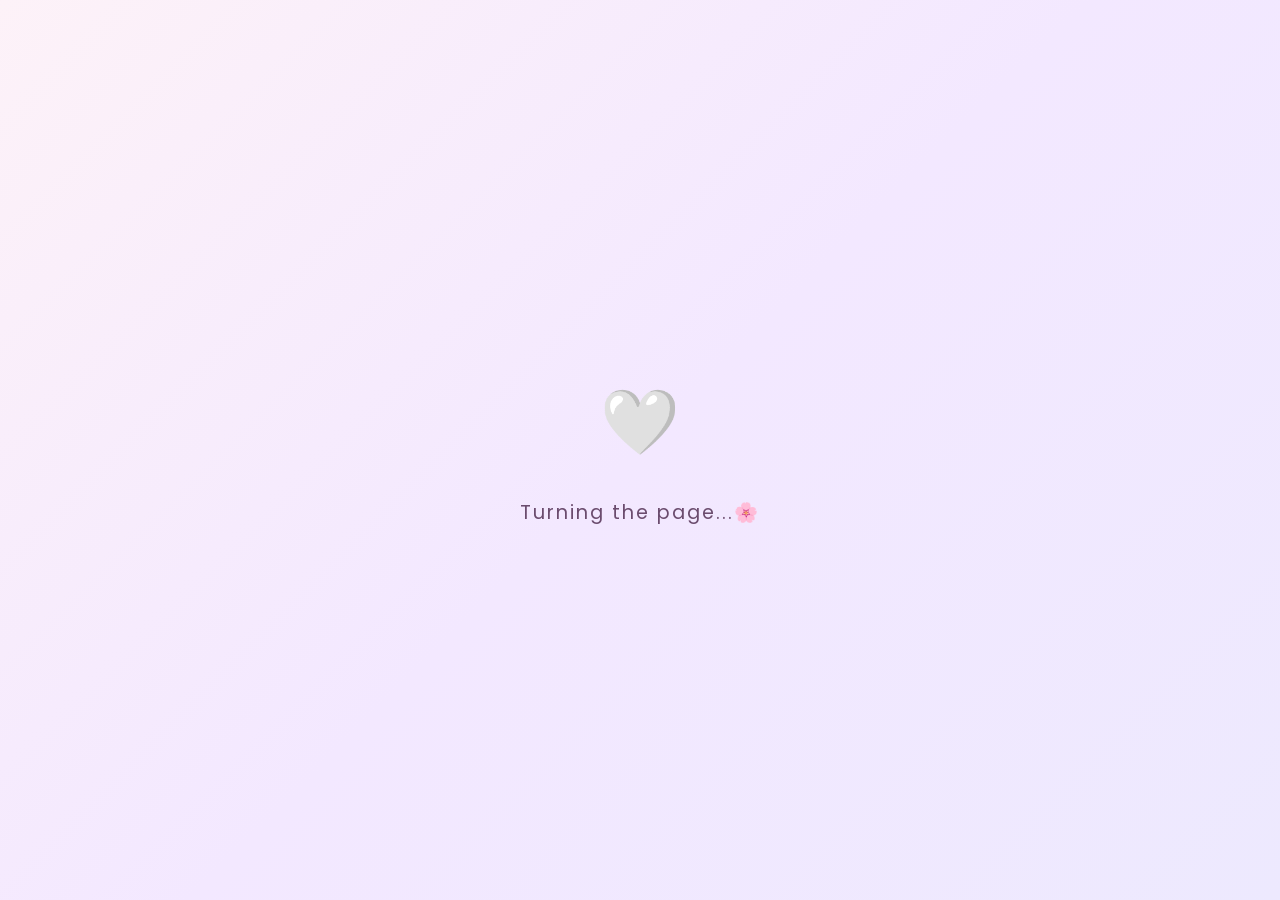
<file: chapter2.html>
<!DOCTYPE html>
<html lang="en">
<head>
  <meta charset="UTF-8">
  <meta name="viewport" content="width=device-width, initial-scale=1.0">
  <title>Chapter II - The Story Continues 🤍</title>
  <link rel="icon" type="image/svg+xml" href="favicon.svg">
  <link rel="stylesheet" href="style.css">
  <link rel="stylesheet" href="chapter2.css">
  <link href="https://fonts.googleapis.com/css2?family=Cormorant+Garamond:wght@500;600;700&family=Great+Vibes&family=Poppins:wght@300;400;500;600;700&family=Noto+Serif+Bengali:wght@400;600;700&family=Hind+Siliguri:wght@300;400;500;600;700&display=swap" rel="stylesheet">
</head>
<body>

  <!-- LOADING SCREEN -->
  <div id="loading-screen">
    <div class="loader-heart">🤍</div>
    <div class="loader-text">Turning the page...🌸</div>
  </div>

  <div id="main-content" style="display: none; opacity: 0; transition: opacity 1.5s ease;">
    
    <!-- SECTION 1: Chapter Transition -->
    <section class="section hero-section" id="ch2-section-1">
      <div class="hero-bg-layers">
        <div class="hero-gradient"></div>
        <div class="hero-grain"></div>
        <div class="hero-radial-glow"></div>
      </div>
      
      <div class="hero-content section-inner reveal">
        <div class="hero-glass-card cinematic-intro">
          <h1 class="hero-title" style="font-size: 3rem; letter-spacing: 4px;">CHAPTER II</h1>
          <p class="hero-desc" style="font-size: 1.5rem; letter-spacing: 2px;">The Story Continues...</p>
          <div class="cinematic-reveal mt-5">
            <p class="emotional-quote">"Chapter 1 ended here."</p>
            <p class="emotional-quote">"But our story didn't."</p>
          </div>
        </div>
      </div>
    </section>

    <!-- SECTION 2: The Next Chapter -->
    <section class="section" id="ch2-section-2">
      <div class="section-inner reveal">
        <h2 class="section-title" style="text-transform: uppercase;">Our story is still being written</h2>
        <p class="section-desc">"Some memories are already written.<br>Some are still waiting for us."</p>
        
        <div class="timeline future-timeline">
          <div class="timeline-item locked-memory">
            <span class="timeline-icon">🔒</span>
            <div class="timeline-text">
              <div>Our First Proper Date</div>
              <div class="locked-subtext">Waiting for the right moment</div>
            </div>
          </div>
          <div class="timeline-item locked-memory">
            <span class="timeline-icon">🔒</span>
            <div class="timeline-text">
              <div>Our First Picture Together</div>
              <div class="locked-subtext">A frame yet to be filled</div>
            </div>
          </div>
          <div class="timeline-item locked-memory">
            <span class="timeline-icon">🔒</span>
            <div class="timeline-text">
              <div>Our First Little Trip</div>
              <div class="locked-subtext">Adventures await</div>
            </div>
          </div>
          <div class="timeline-item locked-memory">
            <span class="timeline-icon">🔒</span>
            <div class="timeline-text">
              <div>A Memory We Haven't Made Yet</div>
              <div class="locked-subtext">To be revealed</div>
            </div>
          </div>
        </div>
      </div>
    </section>

    <!-- SECTION 3: Someday -->
    <section class="section" id="ch2-section-3">
      <div class="section-inner reveal">
        <h2 class="section-title">SOMEDAY...</h2>
        <p class="section-desc">"There are so many moments we haven't lived yet."</p>
        
        <div class="floating-words-container">
          <span class="floating-word">first date</span>
          <span class="floating-word" style="animation-delay: 0.5s;">late night talks</span>
          <span class="floating-word" style="animation-delay: 1.2s;">random photos</span>
          <span class="floating-word" style="animation-delay: 0.8s;">little adventures</span>
          <span class="floating-word" style="animation-delay: 1.5s;">inside jokes</span>
          <span class="floating-word" style="animation-delay: 2s;">beautiful memories</span>
        </div>

        <p class="future-quote mt-4">"And maybe one day, we'll look back at this page and realize how much of it came true."</p>
      </div>
    </section>

    <!-- SECTION 4: OPEN WHEN -->
    <section class="section" id="ch2-section-4">
      <div class="section-inner reveal">
        <h2 class="section-title">OPEN WHEN...</h2>
        <p class="section-desc">"For the days when you need me."</p>
        
        <div class="envelopes-grid">
          <div class="envelope-card" onclick="openEnvelope(this)">
            <div class="envelope-front">
              <span class="envelope-icon">💌</span>
              <h3>Open when you miss me</h3>
            </div>
            <div class="envelope-content">
              <p>"A message from Swadhin will be written here."</p>
            </div>
          </div>

          <div class="envelope-card" onclick="openEnvelope(this)">
            <div class="envelope-front">
              <span class="envelope-icon">🥺</span>
              <h3>Open when you're sad</h3>
            </div>
            <div class="envelope-content">
              <p>"A message from Swadhin will be written here."</p>
            </div>
          </div>

          <div class="envelope-card" onclick="openEnvelope(this)">
            <div class="envelope-front">
              <span class="envelope-icon">😤</span>
              <h3>Open when you're angry at me</h3>
            </div>
            <div class="envelope-content">
              <p>"A message from Swadhin will be written here."</p>
            </div>
          </div>

          <div class="envelope-card" onclick="openEnvelope(this)">
            <div class="envelope-front">
              <span class="envelope-icon">🌙</span>
              <h3>Open before you sleep</h3>
            </div>
            <div class="envelope-content">
              <p>"A message from Swadhin will be written here."</p>
            </div>
          </div>
        </div>
      </div>
    </section>

    <!-- SECTION 5: A FUTURE MEMORY -->
    <section class="section" id="ch2-section-5">
      <div class="section-inner reveal">
        <h2 class="section-title" style="text-transform: uppercase;">A Memory We Haven't Made Yet</h2>
        
        <div class="future-memory-card mt-4">
          <div class="future-photo-placeholder">
            <span class="lock-icon">🔒</span>
            <p>[ PHOTO WILL GO HERE ]</p>
          </div>
          <p class="future-memory-text">"This space is waiting for a memory."</p>
        </div>
      </div>
    </section>

    <!-- SECTION 6: FINAL INTERACTION -->
    <section class="section" id="ch2-section-6" style="min-height: 100vh; display: flex; flex-direction: column; justify-content: center;">
      <div class="section-inner reveal final-interaction-container">
        <h2 class="section-title">ONE LAST THING, LOKKHI...</h2>
        <p class="section-desc mb-5">"You reached the end of this chapter."</p>
        
        <div class="hold-button-wrapper mt-5">
          <button id="hold-to-continue" class="btn-hold">
            <span class="hold-text">HOLD TO CONTINUE 🤍</span>
            <div class="hold-progress"></div>
          </button>
        </div>

        <div id="final-revelation" class="hidden-reveal">
          <p class="emotional-quote">"You reached the end."</p>
          <p class="emotional-quote">"But we're nowhere near the end of our story."</p>
          
          <div class="now-writing mt-5">
            <h3 style="font-family: 'Poppins', sans-serif; letter-spacing: 2px;">Chapter II</h3>
            <h2 class="typewriter-effect">Now Writing... ✍️</h2>
            <p class="to-be-continued mt-4" style="font-family: 'Cormorant Garamond', serif; font-size: 1.2rem; font-style: italic;">"To be continued..."</p>
          </div>
        </div>
      </div>
    </section>

    <div class="back-link-container" style="padding-bottom: 5rem;">
      <a href="index.html" class="back-link">← Back to Our Story</a>
    </div>

  </div>

  <script src="chapter2.js"></script>
</body>
</html>
</file>
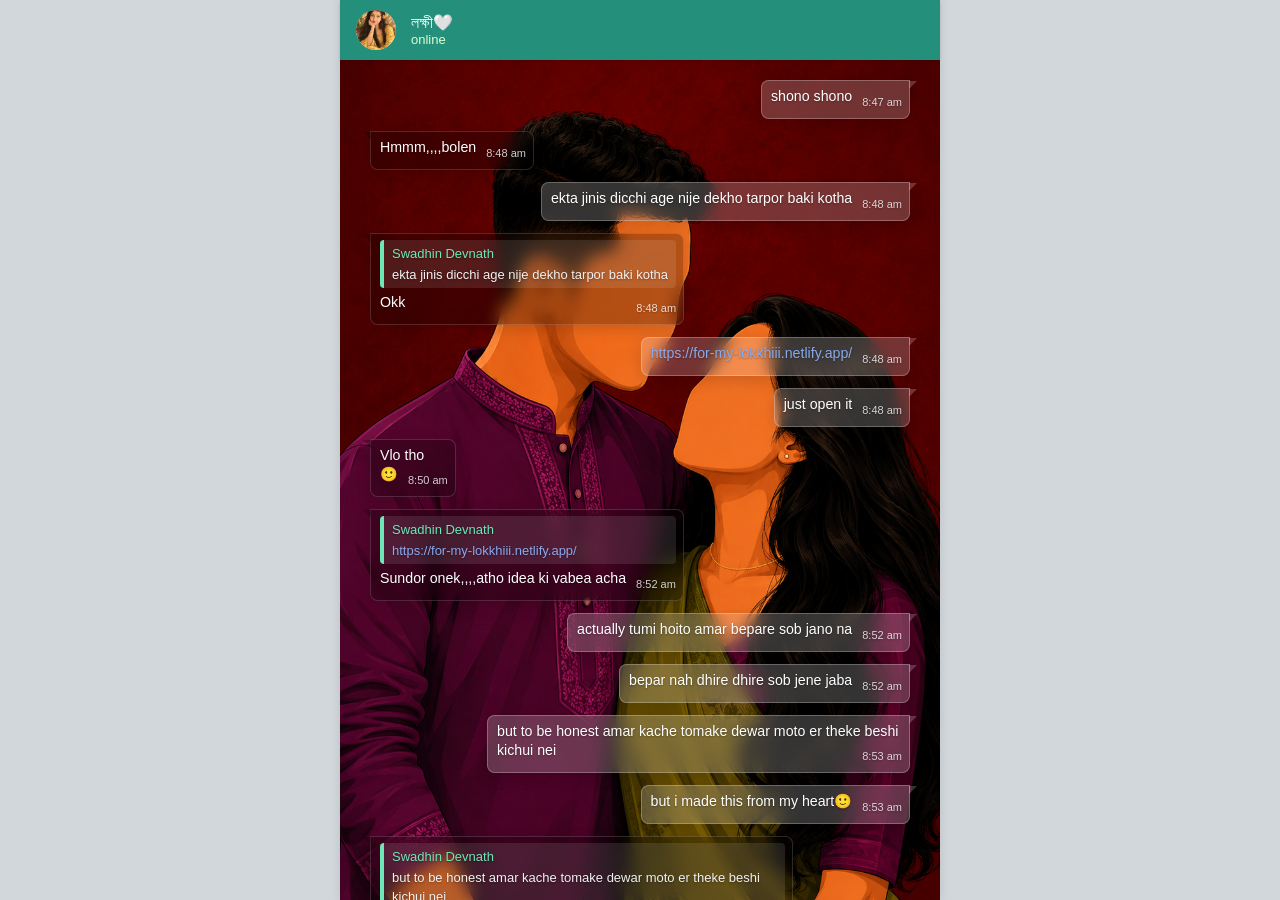
<file: whatsapp_chat_ui_glassmorphism.html>
<!DOCTYPE html>
<html lang="en">
<head>
    <meta charset="UTF-8">
    <meta name="viewport" content="width=device-width, initial-scale=1.0">
    <title>WhatsApp Chat</title>
    <style>

        body {
            margin: 0;
            padding: 0;
            font-family: 'Segoe UI', 'Helvetica Neue', Helvetica, Arial, sans-serif;
            background-color: #d1d7db;
            display: flex;
            justify-content: center;
            height: 100vh;
        }
        .chat-container {
            width: 100%;
            max-width: 600px;
            height: 100%;
            display: flex;
            flex-direction: column;
            background-color: #efeae2;
            box-shadow: 0 0 10px rgba(0,0,0,0.1);
            position: relative;
        }
        .chat-header {
            background-color: rgba(0, 128, 105, 0.85);
            backdrop-filter: blur(10px);
            -webkit-backdrop-filter: blur(10px);
            color: #fff;
            padding: 10px 16px;
            display: flex;
            align-items: center;
            z-index: 10;
            box-shadow: 0 1px 3px rgba(0,0,0,0.1);
        }
        .avatar {
            width: 40px;
            height: 40px;
            background-color: #dfe5e7;
            border-radius: 50%;
            margin-right: 15px;
            display: flex;
            justify-content: center;
            align-items: center;
            overflow: hidden;
        }
        .avatar svg {
            width: 28px;
            height: 28px;
            fill: #fff;
        }
        .contact-info {
            display: flex;
            flex-direction: column;
        }
        .contact-name {
            font-size: 16px;
            font-weight: 500;
        }
        .contact-status {
            font-size: 13px;
            color: #d9fdd3;
        }
        .chat-body {
            flex: 1;
            overflow-y: auto;
            padding: 20px 5%;
            background-image: url('ChatGPT%20Image%20Aug%2014,%202026,%2001_08_10%20AM.png');
            background-repeat: no-repeat;
            background-size: cover;
            background-position: center;
            display: flex;
            flex-direction: column;
        }
        .message {
            margin-bottom: 12px;
            max-width: 75%;
            position: relative;
            padding: 6px 7px 8px 9px;
            border-radius: 7.5px;
            font-size: 14.2px;
            line-height: 19px;
            color: #ffffff;
            text-shadow: 0 1px 2px rgba(0,0,0,0.3);
            box-shadow: 0 4px 15px rgba(0,0,0,0.15);
            backdrop-filter: blur(8px);
            -webkit-backdrop-filter: blur(8px);
            border: 1px solid rgba(255, 255, 255, 0.25);
            word-wrap: break-word;
        }
        .message-sent {
            align-self: flex-end;
            background: rgba(255, 255, 255, 0.2);
            border-top-right-radius: 0;
        }
        .message-sent::before {
            content: '';
            position: absolute;
            top: 0;
            right: -8px;
            width: 0;
            height: 0;
            border-top: 0px solid transparent;
            border-left: 8px solid rgba(255, 255, 255, 0.2);
            border-bottom: 8px solid transparent;
        }
        .message-received {
            align-self: flex-start;
            background: rgba(0, 0, 0, 0.25);
            border: 1px solid rgba(255, 255, 255, 0.15);
            border-top-left-radius: 0;
        }
        .message-received::before {
            content: '';
            position: absolute;
            top: 0;
            left: -8px;
            width: 0;
            height: 0;
            border-top: 0px solid transparent;
            border-right: 8px solid rgba(0, 0, 0, 0.25);
            border-bottom: 8px solid transparent;
        }
        .reply-block {
            background-color: rgba(255, 255, 255, 0.1);
            border-left: 4px solid #6ee7b7;
            border-radius: 4px;
            padding: 4px 8px;
            margin-bottom: 5px;
            font-size: 13px;
            color: #f1f1f1;
        }
        .reply-name {
            color: #6ee7b7;
            font-weight: 500;
            margin-bottom: 2px;
            font-size: 13px;
        }
        .time {
            font-size: 11px;
            color: rgba(255, 255, 255, 0.8);
            float: right;
            margin-left: 10px;
            margin-top: 4px;
            display: inline-block;
            position: relative;
            top: 2px;
        }
        .message-sent .time {
            color: rgba(255, 255, 255, 0.8);
        }
        a {
            color: #8ae;
            text-decoration: none;
        }
        a:hover {
            text-decoration: underline;
        }

    </style>
</head>
<body>
    <div class="chat-container">
        <div class="chat-header">
            <div class="avatar">
                <img src="image_7240a4.png" alt="Profile" style="width: 100%; height: 100%; object-fit: cover;">
            </div>
            <div class="contact-info">
                <div class="contact-name">লক্ষী🤍</div>
                <div class="contact-status">online</div>
            </div>
        </div>
        <div class="chat-body">

            <div class="message message-sent">
                shono shono
                <span class="time">8:47 am</span>
            </div>
    
            <div class="message message-received">
                Hmmm,,,,bolen
                <span class="time">8:48 am</span>
            </div>
    
            <div class="message message-sent">
                ekta jinis dicchi age nije dekho tarpor baki kotha
                <span class="time">8:48 am</span>
            </div>
    
            <div class="message message-received">
                
            <div class="reply-block">
                <div class="reply-name">Swadhin Devnath</div>
                ekta jinis dicchi age nije dekho tarpor baki kotha
            </div>
            Okk
            
                <span class="time">8:48 am</span>
            </div>
    
            <div class="message message-sent">
                <a href="https://for-my-lokkhiii.netlify.app/" target="_blank">https://for-my-lokkhiii.netlify.app/</a>
                <span class="time">8:48 am</span>
            </div>
    
            <div class="message message-sent">
                just open it
                <span class="time">8:48 am</span>
            </div>
    
            <div class="message message-received">
                Vlo tho<br>🙂
                <span class="time">8:50 am</span>
            </div>
    
            <div class="message message-received">
                
            <div class="reply-block">
                <div class="reply-name">Swadhin Devnath</div>
                <a href="https://for-my-lokkhiii.netlify.app/" target="_blank">https://for-my-lokkhiii.netlify.app/</a>
            </div>
            Sundor onek,,,,atho idea ki vabea acha
            
                <span class="time">8:52 am</span>
            </div>
    
            <div class="message message-sent">
                actually tumi hoito amar bepare sob jano na
                <span class="time">8:52 am</span>
            </div>
    
            <div class="message message-sent">
                bepar nah dhire dhire sob jene jaba
                <span class="time">8:52 am</span>
            </div>
    
            <div class="message message-sent">
                but to be honest amar kache tomake dewar moto er theke beshi kichui nei
                <span class="time">8:53 am</span>
            </div>
    
            <div class="message message-sent">
                but i made this from my heart🙂
                <span class="time">8:53 am</span>
            </div>
    
            <div class="message message-received">
                
            <div class="reply-block">
                <div class="reply-name">Swadhin Devnath</div>
                but to be honest amar kache tomake dewar moto er theke beshi kichui nei
            </div>
            Aithai onek kecu amr keca
            
                <span class="time">8:53 am</span>
            </div>
    
            <div class="message message-received">
                
            <div class="reply-block">
                <div class="reply-name">Swadhin Devnath</div>
                but i made this from my heart
            </div>
            Apni ja kosto kora baneacan,,,,,thanks ❤️
            
                <span class="time">8:54 am</span>
            </div>
    
            <div class="message message-sent">
                ami tomake best perfect life promise korte parbo na but i can promise you that i wont leave you at your lowest
                <span class="time">8:54 am</span>
            </div>
    
            <div class="message message-received">
                
            <div class="reply-block">
                <div class="reply-name">Swadhin Devnath</div>
                ete koster kichu nei ami vebe chilam kal ratei dekhabo but dekhlam tumi klanto chile ar ghumiye giyecho tai ar dekhate parini
            </div>
            Arha ar bolen na
            
                <span class="time">8:56 am</span>
            </div>
    
            <div class="message message-sent">
                bepar na
                <span class="time">8:57 am</span>
            </div>
    
            <div class="message message-sent">
                hoy emon majhe majhe
                <span class="time">8:57 am</span>
            </div>
    
            <div class="message message-sent">
                but seriously jodi eitar jonne tumi ektu khanio haso ami tatei khushi
                <span class="time">8:58 am</span>
            </div>
    
            <div class="message message-sent">
                amar ei kotha gulo tomake sorasori jiges korar sahos hoye otheni kokhono tai vablam jodi onno kono vabe jiges kora jai 🙂
                <span class="time">8:58 am</span>
            </div>
    
            <div class="message message-received">
                
            <div class="reply-block">
                <div class="reply-name">Swadhin Devnath</div>
                amar ei kotha gulo tomake sorasori jiges korar sahos hoye otheni kokhono tai vablam jodi onno kono vabe jiges kora jai
            </div>
            exceptional always best
            
                <span class="time">8:59 am</span>
            </div>
    
            <div class="message message-sent">
                ami amar best tai try korechi 🙃 and i knew you would love this
                <span class="time">9:00 am</span>
            </div>
    
            <div class="message message-sent">
                ekta question kori madam?
                <span class="time">9:00 am</span>
            </div>
    
            <div class="message message-received">
                Aber sottie apneka Nobel dawea uchit🙃
                <span class="time">9:01 am</span>
            </div>
    
            <div class="message message-received">
                
            <div class="reply-block">
                <div class="reply-name">Swadhin Devnath</div>
                ekta question kori madam?
            </div>
            Haaa
            
                <span class="time">9:01 am</span>
            </div>
    
            <div class="message message-sent">
                
            <div class="reply-block">
                <div class="reply-name">লক্ষী🤍</div>
                Aber sottie apneka Nobel dawea uchit
            </div>
            dio aschi to
            
                <span class="time">9:01 am</span>
            </div>
    
            <div class="message message-sent">
                
            <div class="reply-block">
                <div class="reply-name">লক্ষী🤍</div>
                Haaa
            </div>
            no te click korecho koibar?
            
                <span class="time">9:01 am</span>
            </div>
    
            <div class="message message-received">
                
            <div class="reply-block">
                <div class="reply-name">Swadhin Devnath</div>
                no te click korecho koibar?
            </div>
            Ackbar o na
            
                <span class="time">9:02 am</span>
            </div>
    
            <div class="message message-sent">
                try koro
                <span class="time">9:02 am</span>
            </div>
    
            <div class="message message-sent">
                click kore
                <span class="time">9:02 am</span>
            </div>
    
            <div class="message message-received">
                Keno
                <span class="time">9:02 am</span>
            </div>
    
            <div class="message message-sent">
                moja paba
                <span class="time">9:02 am</span>
            </div>
    
            <div class="message message-sent">
                dekho click kore
                <span class="time">9:02 am</span>
            </div>
    
            <div class="message message-sent">
                <a href="https://for-my-lokkhiii.netlify.app/" target="_blank">https://for-my-lokkhiii.netlify.app/</a>
                <span class="time">9:02 am</span>
            </div>
    
            <div class="message message-received">
                
            <div class="reply-block">
                <div class="reply-name">Swadhin Devnath</div>
                moja paba
            </div>
            Ami tho korboi na,,,,,korla yes ai click korbo🙃
            
                <span class="time">9:03 am</span>
            </div>
    
            <div class="message message-sent">
                areh nah
                <span class="time">9:03 am</span>
            </div>
    
            <div class="message message-sent">
                dekho to voi peyo na
                <span class="time">9:03 am</span>
            </div>
    
            <div class="message message-sent">
                ami bolchi na
                <span class="time">9:03 am</span>
            </div>
    
            <div class="message message-sent">
                vorosha rakho eto sundor kore banailam tomar jonne
                <span class="time">9:03 am</span>
            </div>
    
            <div class="message message-sent">
                ekbar try to koro
                <span class="time">9:03 am</span>
            </div>
    
            <div class="message message-received">
                by the way Apni amr satha kono rokom pranck korcan na tho 🙂<br>😑
                <span class="time">9:03 am</span>
            </div>
    
            <div class="message message-sent">
                ehhh
                <span class="time">9:04 am</span>
            </div>
    
            <div class="message message-sent">
                ami emon?
                <span class="time">9:04 am</span>
            </div>
    
            <div class="message message-received">
                
            <div class="reply-block">
                <div class="reply-name">Swadhin Devnath</div>
                vorosha rakho eto sundor kore banailam tomar jonne
            </div>
            Accha vorosha rakhlam tha hola
            
                <span class="time">9:04 am</span>
            </div>
    
            <div class="message message-sent">
                hae click kore dekho kichu hoi kina
                <span class="time">9:05 am</span>
            </div>
    
            <div class="message message-received">
                
            <div class="reply-block">
                <div class="reply-name">Swadhin Devnath</div>
                hae click kore dekho kichu hoi kina
            </div>
            Accha
            
                <span class="time">9:05 am</span>
            </div>
    
            <div class="message message-received">
                Apnie tho seriously intelligent
                <span class="time">9:06 am</span>
            </div>
    
            <div class="message message-sent">
                noble ta ki ajkei diba?<br>🙂
                <span class="time">9:07 am</span>
            </div>
    
            <div class="message message-received">
                
            <div class="reply-block">
                <div class="reply-name">Swadhin Devnath</div>
                <a href="https://for-my-lokkhiii.netlify.app/" target="_blank">https://for-my-lokkhiii.netlify.app/</a>
            </div>
            Ackta kotha apni ki aitha just moja kora baneaca na ki seriously
            
                <span class="time">9:08 am</span>
            </div>
    
            <div class="message message-sent">
                i am damn over serious
                <span class="time">9:08 am</span>
            </div>
    
            <div class="message message-sent">
                and
                <span class="time">9:09 am</span>
            </div>
    
            <div class="message message-sent">
                I have fallen in love with my "Lokkhi🤍"
                <span class="time">9:09 am</span>
            </div>
    
            <div class="message message-received">
                Accha tha hola ki ami seriously ans detha pari
                <span class="time">9:10 am</span>
            </div>
    
            <div class="message message-sent">
                sure
                <span class="time">9:10 am</span>
            </div>
    
            <div class="message message-sent">
                there is no force
                <span class="time">9:10 am</span>
            </div>
    
            <div class="message message-sent">
                tomar mon theke jeta bolte iccha kore you can
                <span class="time">9:11 am</span>
            </div>
    
            <div class="message message-sent">
                say
                <span class="time">9:11 am</span>
            </div>
    
            <div class="message message-sent">
                without any kind of hesitation
                <span class="time">9:11 am</span>
            </div>
    
            <div class="message message-sent">
                to be honest ami shudhu shanti chai and someone calm like you🤍
                <span class="time">9:12 am</span>
            </div>
    
            <div class="message message-received">
                Thanks a lot
                <span class="time">9:17 am</span>
            </div>
    
            <div class="message message-received">
                
            <div class="reply-block">
                <div class="reply-name">Swadhin Devnath</div>
                <a href="https://for-my-lokkhiii.netlify.app/" target="_blank">https://for-my-lokkhiii.netlify.app/</a>
            </div>
            আমি জানি না আপনার জন্য এত সুন্দর কিছু কখনো বানাতে পারবো বা দিতে পারবো কি না কখনো জানি না
            
                <span class="time">9:18 am</span>
            </div>
    
            <div class="message message-received">
                একটুই বলার,,,,হারাতে চায় না কখনো
                <span class="time">9:19 am</span>
            </div>
    
            <div class="message message-sent">
                ami chai na eto kichu
                <span class="time">9:19 am</span>
            </div>
    
            <div class="message message-sent">
                আমি শুধু চাই শেষ পর্যন্ত থেকে যেতে
                <span class="time">9:20 am</span>
            </div>
    
            <div class="message message-received">
                আশা করি আর কিছু বলা লাগবে না
                <span class="time">9:20 am</span>
            </div>
    
            <div class="message message-sent">
                আমার আর কিছু লাগবে না
                <span class="time">9:20 am</span>
            </div>
    
            <div class="message message-received">
                
            <div class="reply-block">
                <div class="reply-name">Swadhin Devnath</div>
                <a href="https://for-my-lokkhiii.netlify.app/" target="_blank">https://for-my-lokkhiii.netlify.app/</a>
            </div>
            আমার লাইফের বেস্ট কিছু
            
                <span class="time">9:20 am</span>
            </div>
    
            <div class="message message-sent">
                আমি তোমার জন্য এটা বানাতে পেরে নিজে দেখেই বার বার খুশী তে নেচে নেচে উঠছি
                <span class="time">9:21 am</span>
            </div>
    
            <div class="message message-sent">
                কাল থেকে আমার অপেক্ষার প্রহর যেন কাটছিলই না
                <span class="time">9:21 am</span>
            </div>
    
            <div class="message message-received">
                
            <div class="reply-block">
                <div class="reply-name">Swadhin Devnath</div>
                আমি তোমার জন্য এটা বানাতে পেরে নিজে দেখেই বার বার খুশী তে নেচে নেচে উঠছি
            </div>
            এত সুন্দর কি বলবো
            
                <span class="time">9:21 am</span>
            </div>
    
            <div class="message message-received">
                আমার তো খুশিতে কান্না পাচ্ছে
                <span class="time">9:22 am</span>
            </div>
    
            <div class="message message-sent">
                তবে ভগবান হয়তো চায়নি কাল রাতে দিই এটা তোমাকে
                <span class="time">9:22 am</span>
            </div>
    
            <div class="message message-sent">
                ব্যাপার না
                <span class="time">9:22 am</span>
            </div>
    
            <div class="message message-sent">
                
            <div class="reply-block">
                <div class="reply-name">লক্ষী🤍</div>
                আমার তো খুশিতে কান্না পাচ্ছে
            </div>
            আরেহ নাহ নাহ কেদো না আমাকে নোবেল দিও একটা এতেই হবে<br>🙃
            
                <span class="time">9:22 am</span>
            </div>
    
            <div class="message message-received">
                
            <div class="reply-block">
                <div class="reply-name">Swadhin Devnath</div>
                আরেহ নাহ নাহ কেদো সমাধে আমাকে নোবেল দিও একটা এতেই হবে
            </div>
            হুম
            
                <span class="time">9:22 am</span>
            </div>
    
        </div>
    </div>
</body>
</html>
</file>
<file: style.css>
/* ============================================
   CONFIG & VARIABLES
   ============================================ */
:root {
  /* Light Mode Colors */
  --bg-primary: #fdf2f8;
  --bg-secondary: #fce7f3;
  --bg-gradient: linear-gradient(135deg, #fdf2f8 0%, #f3e8ff 50%, #ede9fe 100%);
  --text-primary: #4a1942;
  --text-secondary: #6b4c6e;
  --glass-bg: rgba(255, 255, 255, 0.35);
  --glass-border: rgba(255, 255, 255, 0.6);
  --glass-shadow: 0 8px 32px rgba(139, 92, 246, 0.15);
  --accent-pink: #ec4899;
  --accent-lavender: #a855f7;
  --accent-rose: #fb7185;
  --accent-cream: #fef3c7;
  --card-bg: rgba(255, 255, 255, 0.5);
  --btn-yes-bg: linear-gradient(135deg, #ec4899, #a855f7);
  --btn-no-bg: rgba(255, 255, 255, 0.6);
  --heart-color: #ec4899;
  --overlay-bg: rgba(253, 242, 248, 0.95);
}

/* ============================================
   RESET & BASE
   ============================================ */
*, *::before, *::after {
  margin: 0;
  padding: 0;
  box-sizing: border-box;
}

html {
  scroll-behavior: smooth;
  font-size: 16px;
}

body {
  font-family: 'Segoe UI', 'Poppins', system-ui, -apple-system, sans-serif;
  background: var(--bg-gradient);
  color: var(--text-primary);
  min-height: 100vh;
  overflow-x: hidden;
  transition: background 0.5s ease, color 0.5s ease;
  line-height: 1.6;
}

/* Custom Scrollbar */
::-webkit-scrollbar {
  width: 8px;
}
::-webkit-scrollbar-track {
  background: var(--bg-secondary);
}
::-webkit-scrollbar-thumb {
  background: var(--accent-lavender);
  border-radius: 4px;
}

/* ============================================
   LOADING SCREEN
   ============================================ */
#loading-screen {
  position: fixed;
  inset: 0;
  background: var(--bg-gradient);
  display: flex;
  flex-direction: column;
  align-items: center;
  justify-content: center;
  z-index: 10000;
  transition: opacity 0.8s ease, visibility 0.8s ease;
}

#loading-screen.hidden {
  opacity: 0;
  visibility: hidden;
  pointer-events: none;
}

.loader-heart {
  font-size: 4rem;
  animation: heartbeat 1s ease-in-out infinite;
  margin-bottom: 1.5rem;
}

.loader-text {
  font-size: 1.2rem;
  color: var(--text-secondary);
  letter-spacing: 2px;
  animation: pulse 1.5s ease-in-out infinite;
}

/* ============================================
   CURSOR SPARKLE
   ============================================ */
.cursor-sparkle {
  position: fixed;
  pointer-events: none;
  width: 8px;
  height: 8px;
  border-radius: 50%;
  background: var(--accent-pink);
  box-shadow: 0 0 10px var(--accent-pink), 0 0 20px var(--accent-lavender);
  z-index: 9999;
  opacity: 0;
  transform: translate(-50%, -50%);
  animation: sparkleFade 0.6s ease-out forwards;
}

@keyframes sparkleFade {
  0% { opacity: 1; transform: translate(-50%, -50%) scale(1); }
  100% { opacity: 0; transform: translate(-50%, -50%) scale(0) translateY(-20px); }
}

/* ============================================
   FLOATING HEARTS BACKGROUND
   ============================================ */
.floating-heart {
  position: fixed;
  pointer-events: none;
  font-size: 1.2rem;
  opacity: 0.4;
  z-index: 0;
  animation: floatUp linear forwards;
}

@keyframes floatUp {
  0% {
    transform: translateY(100vh) rotate(0deg) scale(0.5);
    opacity: 0;
  }
  10% { opacity: 0.4; }
  90% { opacity: 0.4; }
  100% {
    transform: translateY(-100px) rotate(720deg) scale(1);
    opacity: 0;
  }
}

/* ============================================
   LANDING SCREEN
   ============================================ */
#landing-screen {
  position: fixed;
  inset: 0;
  display: flex;
  align-items: center;
  justify-content: center;
  z-index: 1000;
  background: var(--bg-gradient);
  padding: 1.5rem;
}

.landing-card {
  background: var(--glass-bg);
  backdrop-filter: blur(20px);
  -webkit-backdrop-filter: blur(20px);
  border: 1px solid var(--glass-border);
  border-radius: 2rem;
  padding: 3rem 2.5rem;
  text-align: center;
  box-shadow: var(--glass-shadow);
  max-width: 480px;
  width: 100%;
  position: relative;
  z-index: 10;
}

.landing-title {
  font-size: 2rem;
  font-weight: 700;
  margin-bottom: 0.5rem;
  background: linear-gradient(135deg, var(--accent-pink), var(--accent-lavender));
  -webkit-background-clip: text;
  -webkit-text-fill-color: transparent;
  background-clip: text;
}

.landing-subtitle {
  font-size: 1.1rem;
  color: var(--text-secondary);
  margin-bottom: 2.5rem;
}

.landing-buttons {
  display: flex;
  gap: 1.5rem;
  justify-content: center;
  align-items: center;
  flex-wrap: wrap;
  position: relative;
  min-height: 80px;
}

.kitten-peek {
  position: absolute;
  right: -60px;
  bottom: -40px;
  width: 280px;
  height: auto;
  z-index: 1;
  pointer-events: none;
  transform: translateX(30px);
  opacity: 0;
  transition: all 0.6s cubic-bezier(0.4, 0, 0.2, 1);
  filter: drop-shadow(0 8px 20px rgba(0, 0, 0, 0.15));
}

.kitten-peek.visible {
  opacity: 1;
  transform: translateX(0);
}

.kitten-peek.blink {
  animation: kittenBlink 0.3s ease-in-out;
}

.kitten-peek.idle {
  animation: kittenFloat 4s ease-in-out infinite;
}

@keyframes kittenBlink {
  0%, 100% { transform: translateX(0) scaleY(1); }
  50% { transform: translateX(0) scaleY(0.1); }
}

@keyframes kittenFloat {
  0%, 100% { transform: translateX(0) translateY(0); }
  50% { transform: translateX(0) translateY(-4px); }
}

.kitten-head {
  transform-origin: center bottom;
  transition: transform 0.4s ease;
}

.kitten-peek:hover .kitten-head {
  transform: rotate(-3deg) scale(1.03);
}

.btn {
  padding: 0.9rem 2.2rem;
  border: none;
  border-radius: 50px;
  font-size: 1.1rem;
  font-weight: 600;
  cursor: pointer;
  transition: all 0.3s cubic-bezier(0.4, 0, 0.2, 1);
  font-family: inherit;
  position: relative;
  overflow: hidden;
}

.btn-yes {
  background: var(--btn-yes-bg);
  color: white;
  box-shadow: 0 4px 20px rgba(236, 72, 153, 0.4);
  z-index: 2;
}

.btn-yes:hover {
  transform: scale(1.08);
  box-shadow: 0 6px 30px rgba(236, 72, 153, 0.6);
}

.btn-yes.big {
  padding: 1.2rem 3rem;
  font-size: 1.4rem;
  animation: yesPulse 2s ease-in-out infinite;
}

@keyframes yesPulse {
  0%, 100% { transform: scale(1); }
  50% { transform: scale(1.05); }
}

.btn-no {
  background: var(--btn-no-bg);
  color: var(--text-primary);
  backdrop-filter: blur(10px);
  border: 1px solid var(--glass-border);
  position: relative;
  transition: all 0.5s cubic-bezier(0.4, 0, 0.2, 1);
  z-index: 1;
}

.btn-no:hover {
  transform: scale(1.05);
}

.funny-text {
  position: absolute;
  top: -2.5rem;
  left: 50%;
  transform: translateX(-50%);
  background: var(--glass-bg);
  backdrop-filter: blur(10px);
  padding: 0.4rem 1rem;
  border-radius: 20px;
  font-size: 0.9rem;
  color: var(--accent-pink);
  white-space: nowrap;
  opacity: 0;
  animation: funnyAppear 0.4s ease-out forwards;
  border: 1px solid var(--glass-border);
}

@keyframes funnyAppear {
  0% { opacity: 0; transform: translateX(-50%) translateY(10px); }
  100% { opacity: 1; transform: translateX(-50%) translateY(0); }
}

/* ============================================
   CELEBRATION OVERLAY
   ============================================ */
#celebration-overlay {
  position: fixed;
  inset: 0;
  z-index: 5000;
  pointer-events: none;
  display: none;
}

#celebration-overlay.active {
  display: block;
}

#confetti-canvas {
  position: absolute;
  inset: 0;
  width: 100%;
  height: 100%;
}

.celebration-heart {
  position: absolute;
  font-size: 3rem;
  animation: heartBurst 1.5s ease-out forwards;
  pointer-events: none;
}

@keyframes heartBurst {
  0% {
    transform: translate(0, 0) scale(0) rotate(0deg);
    opacity: 1;
  }
  100% {
    transform: translate(var(--tx), var(--ty)) scale(1.5) rotate(var(--rot));
    opacity: 0;
  }
}

.celebration-sparkle {
  position: absolute;
  width: 6px;
  height: 6px;
  border-radius: 50%;
  background: white;
  box-shadow: 0 0 10px var(--accent-lavender), 0 0 20px var(--accent-pink);
  animation: sparkleBurst 1s ease-out forwards;
  pointer-events: none;
}

@keyframes sparkleBurst {
  0% {
    transform: translate(0, 0) scale(1);
    opacity: 1;
  }
  100% {
    transform: translate(var(--tx), var(--ty)) scale(0);
    opacity: 0;
  }
}

/* ============================================
   MAIN CONTENT
   ============================================ */
#main-content {
  display: none;
  position: relative;
  z-index: 1;
}

#main-content.visible {
  display: block;
  animation: fadeIn 1s ease-out;
}

@keyframes fadeIn {
  from { opacity: 0; }
  to { opacity: 1; }
}

.section {
  min-height: 100vh;
  display: flex;
  align-items: center;
  justify-content: center;
  padding: 4rem 1.5rem;
  position: relative;
}

#section-5b {
  min-height: auto;
  padding: 3rem 1rem;
}

.section-inner {
  max-width: 900px;
  width: 100%;
  text-align: center;
}

/* Glass Card */
.glass-card {
  background: var(--glass-bg);
  backdrop-filter: blur(20px);
  -webkit-backdrop-filter: blur(20px);
  border: 1px solid var(--glass-border);
  border-radius: 2rem;
  padding: 3rem 2rem;
  box-shadow: var(--glass-shadow);
}

/* Scroll Reveal */
.reveal {
  opacity: 0;
  transform: translateY(40px);
  transition: all 0.8s cubic-bezier(0.4, 0, 0.2, 1);
}

.reveal.visible {
  opacity: 1;
  transform: translateY(0);
}

/* ============================================
   SECTION 1: HERO — APPLE PREMIUM
   ============================================ */
.hero-section {
  min-height: 100vh;
  display: flex;
  align-items: center;
  justify-content: center;
  position: relative;
  overflow: hidden;
  padding: 2rem 1.5rem;
}

.hero-bg-layers {
  position: absolute;
  inset: 0;
  z-index: 0;
  pointer-events: none;
}

.hero-gradient {
  position: absolute;
  inset: 0;
  background:
    radial-gradient(ellipse at 20% 20%, rgba(236, 72, 153, 0.15) 0%, transparent 50%),
    radial-gradient(ellipse at 80% 80%, rgba(168, 85, 247, 0.12) 0%, transparent 50%),
    radial-gradient(ellipse at 50% 50%, rgba(251, 113, 133, 0.08) 0%, transparent 60%),
    linear-gradient(180deg, #fdf2f8 0%, #f3e8ff 50%, #ede9fe 100%);
  animation: gradientShift 12s ease-in-out infinite alternate;
}

@keyframes gradientShift {
  0% { transform: scale(1); opacity: 0.9; }
  100% { transform: scale(1.05); opacity: 1; }
}

.hero-grain {
  position: absolute;
  inset: 0;
  opacity: 0.35;
  background-image: url("data:image/svg+xml,%3Csvg viewBox='0 0 256 256' xmlns='http://www.w3.org/2000/svg'%3E%3Cfilter id='noise'%3E%3CfeTurbulence type='fractalNoise' baseFrequency='0.8' numOctaves='4' stitchTiles='stitch'/%3E%3C/filter%3E%3Crect width='100%25' height='100%25' filter='url(%23noise)'/%3E%3C/svg%3E");
  background-size: 200px 200px;
  animation: grainMove 8s steps(10) infinite;
  mix-blend-mode: overlay;
}

@keyframes grainMove {
  0%, 100% { transform: translate(0, 0); }
  10% { transform: translate(-5%, -10%); }
  30% { transform: translate(3%, -15%); }
  50% { transform: translate(12%, 9%); }
  70% { transform: translate(9%, 4%); }
  90% { transform: translate(-1%, 7%); }
}

.hero-particles,
.hero-petals {
  position: absolute;
  inset: 0;
  overflow: hidden;
}

.hero-particle {
  position: absolute;
  width: 4px;
  height: 4px;
  border-radius: 50%;
  background: var(--accent-pink);
  box-shadow: 0 0 6px var(--accent-lavender);
  opacity: 0;
  animation: particleFloat linear infinite;
}

@keyframes particleFloat {
  0% { transform: translateY(100vh) translateX(0); opacity: 0; }
  10% { opacity: 0.7; }
  90% { opacity: 0.7; }
  100% { transform: translateY(-10vh) translateX(20px); opacity: 0; }
}

.hero-petal {
  position: absolute;
  width: 10px;
  height: 10px;
  background: radial-gradient(circle, rgba(251, 113, 133, 0.6) 0%, rgba(236, 72, 153, 0.3) 100%);
  border-radius: 50% 0 50% 50%;
  opacity: 0;
  animation: petalFall linear infinite;
}

@keyframes petalFall {
  0% { transform: translateY(-10vh) rotate(0deg) translateX(0); opacity: 0; }
  10% { opacity: 0.6; }
  100% { transform: translateY(110vh) rotate(360deg) translateX(40px); opacity: 0; }
}

.hero-radial-glow {
  position: absolute;
  top: 50%;
  left: 50%;
  transform: translate(-50%, -50%);
  width: 500px;
  height: 500px;
  border-radius: 50%;
  background: radial-gradient(circle, rgba(236, 72, 153, 0.15) 0%, rgba(168, 85, 247, 0.08) 40%, transparent 70%);
  animation: glowPulse 4s ease-in-out infinite;
  pointer-events: none;
}

@keyframes glowPulse {
  0%, 100% { transform: translate(-50%, -50%) scale(1); opacity: 0.7; }
  50% { transform: translate(-50%, -50%) scale(1.15); opacity: 1; }
}

.hero-content {
  position: relative;
  z-index: 2;
  text-align: center;
  max-width: 700px;
  width: 100%;
  display: flex;
  flex-direction: column;
  align-items: center;
  gap: 2rem;
}

.hero-hero-wrapper {
  position: relative;
  width: 220px;
  height: 220px;
  display: flex;
  align-items: center;
  justify-content: center;
  margin: 0 auto;
  animation: heroEntrance 1s cubic-bezier(0.22, 1, 0.36, 1) 0.2s forwards;
  opacity: 0;
  transform: scale(0.8);
}

@keyframes heroEntrance {
  to { opacity: 1; transform: scale(1); }
}

.hero-heart-float {
  position: relative;
  width: 100%;
  height: 100%;
  display: flex;
  align-items: center;
  justify-content: center;
  animation: gentleFloat 6s ease-in-out infinite;
}

.hero-heart-glow {
  position: absolute;
  inset: 20%;
  border-radius: 50%;
  background: radial-gradient(circle, rgba(236, 72, 153, 0.25) 0%, transparent 70%);
  animation: glowPulse 3s ease-in-out infinite;
  filter: blur(20px);
}

.hero-heart-orbit {
  position: absolute;
  inset: 0;
  animation: orbitSpin 60s linear infinite;
}

@keyframes orbitSpin {
  from { transform: rotate(0deg); }
  to { transform: rotate(360deg); }
}

.orbit-word {
  position: absolute;
  top: 50%;
  left: 50%;
  width: max-content;
  text-align: center;
  transform: rotate(var(--angle)) translateX(105px) rotate(calc(-1 * var(--angle))) translate(-50%, -50%);
  transform-origin: 0 0;
  font-size: 0.8rem;
  font-weight: 600;
  color: var(--accent-pink);
  opacity: 0;
  animation: orbitWordFade 4s ease-in-out infinite;
  letter-spacing: 1px;
  text-transform: uppercase;
  white-space: nowrap;
}

.orbit-word:nth-child(1) { animation-delay: 0s; }
.orbit-word:nth-child(2) { animation-delay: 0.6s; }
.orbit-word:nth-child(3) { animation-delay: 1.2s; }
.orbit-word:nth-child(4) { animation-delay: 1.8s; }
.orbit-word:nth-child(5) { animation-delay: 2.4s; }
.orbit-word:nth-child(6) { animation-delay: 3s; }

@keyframes orbitWordFade {
  0%, 100% { opacity: 0.35; }
  50% { opacity: 0.9; }
}

.hero-heart-anim {
  font-size: 5rem;
  animation: heartbeat 1.2s ease-in-out infinite;
  position: relative;
  z-index: 3;
  filter: drop-shadow(0 0 40px rgba(236, 72, 153, 0.4));
  transition: transform 0.3s ease-out;
}

@keyframes heartbeat {
  0%, 100% { transform: scale(1); }
  15% { transform: scale(1.2); }
  30% { transform: scale(1); }
  45% { transform: scale(1.1); }
  60% { transform: scale(1); }
}

@keyframes gentleFloat {
  0%, 100% { transform: translateY(0); }
  50% { transform: translateY(-10px); }
}

.hero-glass-card {
  background: var(--glass-bg);
  backdrop-filter: blur(24px);
  -webkit-backdrop-filter: blur(24px);
  border: 1px solid var(--glass-border);
  border-radius: 2rem;
  padding: 2.5rem 2rem;
  box-shadow: var(--glass-shadow);
  max-width: 520px;
  width: 100%;
  text-align: center;
  position: relative;
  overflow: hidden;
  animation: cardEntrance 1.2s cubic-bezier(0.22, 1, 0.36, 1) forwards;
  opacity: 0;
  transform: translateY(30px);
}

@keyframes cardEntrance {
  to { opacity: 1; transform: translateY(0); }
}

.hero-glass-card::before {
  content: '';
  position: absolute;
  top: 0;
  left: 0;
  right: 0;
  height: 1px;
  background: linear-gradient(90deg, transparent, rgba(255, 255, 255, 0.6), transparent);
}

.hero-subtitle-handwritten {
  font-family: 'Georgia', 'Times New Roman', serif;
  font-size: 1.3rem;
  font-style: italic;
  color: var(--accent-pink);
  margin-bottom: 1rem;
  opacity: 0.9;
}

.hero-title {
  font-size: 2.2rem;
  font-weight: 700;
  background: linear-gradient(135deg, var(--accent-pink), var(--accent-lavender), var(--accent-rose));
  -webkit-background-clip: text;
  -webkit-text-fill-color: transparent;
  background-clip: text;
  margin-bottom: 0.8rem;
  line-height: 1.3;
  letter-spacing: -0.02em;
}

.hero-desc {
  font-size: 1rem;
  color: var(--text-secondary);
  line-height: 1.6;
  opacity: 0.85;
}

.hero-scroll-indicator {
  display: flex;
  flex-direction: column;
  align-items: center;
  gap: 0.5rem;
  margin-top: 1rem;
  cursor: pointer;
  opacity: 0;
  animation: fadeInUp 1s ease-out 1.5s forwards;
}

.scroll-text {
  font-size: 0.8rem;
  color: var(--text-secondary);
  letter-spacing: 2px;
  text-transform: uppercase;
  opacity: 0.6;
}

.scroll-arrow {
  color: var(--accent-pink);
  opacity: 0.6;
  animation: scrollBounce 2s ease-in-out infinite;
}

@keyframes scrollBounce {
  0%, 100% { transform: translateY(0); }
  50% { transform: translateY(6px); }
}

@keyframes fadeInUp {
  to { opacity: 1; transform: translateY(0); }
}

/* Parallax layers */
.parallax-layer {
  will-change: transform;
  transition: transform 0.1s ease-out;
}

@media (max-width: 768px) {
  .hero-hero-wrapper {
    width: 160px;
    height: 160px;
  }

  .hero-heart-anim {
    font-size: 3.5rem;
  }

  .hero-title {
    font-size: 1.6rem;
  }

  .hero-subtitle-handwritten {
    font-size: 1.1rem;
  }

  .hero-glass-card {
    padding: 2rem 1.5rem;
  }

  .orbit-word {
    font-size: 0.7rem;
  }

  .hero-radial-glow {
    width: 300px;
    height: 300px;
  }

  .kitten-peek {
    width: 190px;
    right: -40px;
    bottom: -25px;
  }
}

@media (max-width: 480px) {
  .hero-hero-wrapper {
    width: 140px;
    height: 140px;
  }

  .hero-heart-anim {
    font-size: 3rem;
  }

  .hero-title {
    font-size: 1.4rem;
  }

  .hero-desc {
    font-size: 0.9rem;
  }

  .kitten-peek {
    width: 220px;
    right: -30px;
    bottom: -25px;
  }
}

/* ============================================
   SECTION 2: MEMORIES
   ============================================ */
.memories-grid {
  display: grid;
  grid-template-columns: repeat(auto-fit, minmax(200px, 1fr));
  gap: 1.5rem;
  margin-top: 2rem;
}

.memory-card {
  background: var(--card-bg);
  border-radius: 1.5rem;
  overflow: hidden;
  border: 1px solid var(--glass-border);
  transition: transform 0.3s ease;
}

.memory-card:hover {
  transform: translateY(-5px);
}

.memory-card img {
  width: 100%;
  height: 200px;
  object-fit: cover;
  display: block;
}

.memory-card p {
  padding: 1rem;
  font-size: 0.95rem;
  color: var(--text-secondary);
}

/* ============================================
   SECTION 3: TYPEWRITER / EMOTIONAL STORYTELLING
   ============================================ */
.typewriter-text {
  font-size: 1.8rem;
  font-weight: 600;
  color: var(--text-primary);
  min-height: 3rem;
  display: inline-block;
  margin-bottom: 3rem;
  line-height: 1.5;
  letter-spacing: -0.02em;
}

.typewriter-cursor {
  display: inline-block;
  width: 3px;
  height: 1.5rem;
  background: var(--accent-pink);
  margin-left: 4px;
  animation: blink 0.8s step-end infinite;
  vertical-align: middle;
}

@keyframes blink {
  50% { opacity: 0; }
}

.story-cards {
  display: grid;
  grid-template-columns: repeat(auto-fit, minmax(260px, 1fr));
  gap: 1.8rem;
  margin-top: 1rem;
  width: 100%;
}

.story-card {
  background: var(--glass-bg);
  backdrop-filter: blur(20px);
  -webkit-backdrop-filter: blur(20px);
  border: 1px solid var(--glass-border);
  border-radius: 2rem;
  padding: 2.5rem 2rem;
  text-align: center;
  box-shadow: var(--glass-shadow);
  position: relative;
  overflow: hidden;
  transition: all 0.5s cubic-bezier(0.4, 0, 0.2, 1);
  opacity: 0;
  transform: translateY(40px);
}

.story-card.visible {
  opacity: 1;
  transform: translateY(0);
}

.story-card::before {
  content: '';
  position: absolute;
  top: 0;
  left: 0;
  right: 0;
  height: 1px;
  background: linear-gradient(90deg, transparent, rgba(255, 255, 255, 0.7), transparent);
  pointer-events: none;
}

.story-card::after {
  content: '';
  position: absolute;
  inset: 0;
  border-radius: 2rem;
  background: radial-gradient(ellipse at 50% 0%, rgba(236, 72, 153, 0.06) 0%, transparent 60%);
  pointer-events: none;
  opacity: 0;
  transition: opacity 0.5s ease;
}

.story-card:hover {
  transform: translateY(-10px) scale(1.02);
  box-shadow: 0 20px 60px rgba(236, 72, 153, 0.18), 0 8px 20px rgba(168, 85, 247, 0.1);
  border-color: rgba(236, 72, 153, 0.3);
}

.story-card:hover::after {
  opacity: 1;
}

.story-card-icon {
  font-size: 2.8rem;
  margin-bottom: 1.2rem;
  display: block;
  filter: drop-shadow(0 4px 8px rgba(0, 0, 0, 0.08));
  transition: transform 0.4s ease;
}

.story-card:hover .story-card-icon {
  transform: scale(1.15) rotate(-5deg);
}

.story-card-quote {
  font-family: 'Georgia', 'Times New Roman', serif;
  font-style: italic;
  font-size: 1.05rem;
  color: var(--text-primary);
  line-height: 1.7;
  margin-bottom: 1.2rem;
  position: relative;
  z-index: 1;
}

.story-card-quote::before,
.story-card-quote::after {
  content: '"';
  font-size: 1.8rem;
  color: var(--accent-pink);
  font-style: normal;
  line-height: 0;
  vertical-align: -0.4em;
  opacity: 0.6;
}

.story-card-quote::before {
  margin-right: 0.15rem;
}

.story-card-quote::after {
  margin-left: 0.15rem;
}

.story-card-label {
  font-size: 0.85rem;
  font-weight: 600;
  color: var(--accent-pink);
  text-transform: uppercase;
  letter-spacing: 2px;
  position: relative;
  z-index: 1;
  opacity: 0.8;
}

@media (max-width: 768px) {
  .typewriter-text {
    font-size: 1.4rem;
    margin-bottom: 2.5rem;
  }

  .story-cards {
    grid-template-columns: 1fr;
    gap: 1.5rem;
  }

  .story-card {
    padding: 2rem 1.5rem;
  }

  .story-card-quote {
    font-size: 1rem;
  }
}

@media (max-width: 480px) {
  .typewriter-text {
    font-size: 1.2rem;
    margin-bottom: 2rem;
  }

  .story-card {
    padding: 1.5rem 1.2rem;
    border-radius: 1.5rem;
  }

  .story-card-icon {
    font-size: 2.2rem;
  }

  .story-card-quote {
    font-size: 0.95rem;
  }

  .story-card-label {
    font-size: 0.75rem;
    letter-spacing: 1.5px;
  }
}

/* ============================================
   SECTION 4: TIMELINE
   ============================================ */
.timeline {
  display: flex;
  flex-direction: column;
  gap: 1.5rem;
  margin-top: 2rem;
  text-align: left;
}

.timeline-item {
  background: var(--card-bg);
  border-radius: 1.2rem;
  padding: 1.2rem 1.5rem;
  border-left: 4px solid var(--accent-pink);
  display: flex;
  align-items: center;
  gap: 1rem;
  transition: transform 0.3s ease;
}

.timeline-item:hover {
  transform: translateX(8px);
}

.timeline-icon {
  font-size: 1.5rem;
  flex-shrink: 0;
}

.timeline-text {
  font-size: 1.05rem;
  color: var(--text-primary);
}

/* ============================================
   SECTION 5: REASONS — POLAROID GALLERY
   ============================================ */
.polaroid-gallery {
  display: grid;
  grid-template-columns: repeat(2, 1fr);
  gap: 2.5rem;
  margin-top: 2.5rem;
  max-width: 800px;
  margin-left: auto;
  margin-right: auto;
}

.polaroid-mem-card {
  background: linear-gradient(145deg, #ffffff 0%, #fef9f0 100%);
  border-radius: 1.2rem;
  padding: 0.8rem 0.8rem 1.2rem;
  box-shadow: 0 12px 35px rgba(0, 0, 0, 0.08), 0 2px 6px rgba(0, 0, 0, 0.04);
  transform: rotate(var(--rotate, 0deg));
  transition: all 0.5s cubic-bezier(0.4, 0, 0.2, 1);
  position: relative;
  border: 1px solid rgba(255, 255, 255, 0.7);
  opacity: 0;
  transform: translateY(40px) rotate(var(--rotate, 0deg));
}

.polaroid-mem-card.visible {
  opacity: 1;
  transform: translateY(0) rotate(var(--rotate, 0deg));
}

.polaroid-mem-card::before {
  content: '';
  position: absolute;
  inset: 0;
  border-radius: 1.2rem;
  background: url("data:image/svg+xml,%3Csvg viewBox='0 0 256 256' xmlns='http://www.w3.org/2000/svg'%3E%3Cfilter id='noiseFilter'%3E%3CfeTurbulence type='fractalNoise' baseFrequency='0.7' numOctaves='3' stitchTiles='stitch'/%3E%3C/filter%3E%3Crect width='100%25' height='100%25' filter='url(%23noiseFilter)' opacity='0.035'/%3E%3C/svg%3E");
  pointer-events: none;
  z-index: 1;
}

.polaroid-mem-card:hover {
  transform: translateY(-14px) rotate(0deg) scale(1.03);
  box-shadow: 0 25px 60px rgba(236, 72, 153, 0.16), 0 8px 20px rgba(168, 85, 247, 0.1);
  border-color: rgba(236, 72, 153, 0.25);
  z-index: 5;
}

.polaroid-mem-image {
  width: 100%;
  aspect-ratio: 1;
  border-radius: 0.8rem;
  overflow: hidden;
  background: linear-gradient(135deg, #fce7f3 0%, #f3e8ff 100%);
  margin-bottom: 1rem;
  position: relative;
  z-index: 2;
}

.polaroid-mem-image img {
  width: 100%;
  height: 100%;
  object-fit: cover;
  display: block;
  transition: transform 0.6s cubic-bezier(0.4, 0, 0.2, 1);
}

.polaroid-mem-card:hover .polaroid-mem-image img {
  transform: scale(1.06);
}

.polaroid-mem-caption {
  text-align: center;
  position: relative;
  z-index: 2;
  padding: 0 0.3rem;
}

.polaroid-mem-title {
  font-size: 1.05rem;
  font-weight: 700;
  color: var(--text-primary);
  margin-bottom: 0.5rem;
  letter-spacing: 0.02em;
}

.polaroid-mem-text {
  font-family: 'Georgia', 'Times New Roman', serif;
  font-style: italic;
  font-size: 0.9rem;
  color: var(--text-secondary);
  line-height: 1.6;
  opacity: 0.85;
}

.polaroid-heart-card {
  background: linear-gradient(145deg, #fdf2f8 0%, #f3e8ff 50%, #ede9fe 100%);
  display: flex;
  align-items: center;
  justify-content: center;
  min-height: 320px;
}

.polaroid-heart-content {
  text-align: center;
  position: relative;
  z-index: 2;
  padding: 1.5rem;
}

.polaroid-heart-glow {
  position: absolute;
  top: 50%;
  left: 50%;
  transform: translate(-50%, -50%);
  width: 140px;
  height: 140px;
  border-radius: 50%;
  background: radial-gradient(circle, rgba(236, 72, 153, 0.2) 0%, transparent 70%);
  animation: glowPulse 3s ease-in-out infinite;
  filter: blur(25px);
  pointer-events: none;
}

.polaroid-heart-emoji {
  font-size: 4rem;
  margin-bottom: 1.2rem;
  display: block;
  position: relative;
  z-index: 3;
  animation: heartbeat 1.4s ease-in-out infinite;
  filter: drop-shadow(0 0 25px rgba(236, 72, 153, 0.35));
}

.polaroid-heart-sparkle {
  position: absolute;
  width: 4px;
  height: 4px;
  border-radius: 50%;
  background: white;
  box-shadow: 0 0 6px var(--accent-lavender), 0 0 12px var(--accent-pink);
  pointer-events: none;
  animation: sparkleFloat 2.5s ease-in-out infinite;
}

@keyframes sparkleFloat {
  0%, 100% { transform: translate(0, 0) scale(1); opacity: 0.4; }
  50% { transform: translate(var(--sx), var(--sy)) scale(1.4); opacity: 1; }
}

@media (max-width: 768px) {
  .polaroid-gallery {
    grid-template-columns: 1fr 1fr;
    gap: 1.5rem;
    max-width: 500px;
  }

  .polaroid-mem-card {
    padding: 0.6rem 0.6rem 1rem;
  }

  .polaroid-mem-title {
    font-size: 0.95rem;
  }

  .polaroid-mem-text {
    font-size: 0.8rem;
  }

  .polaroid-heart-emoji {
    font-size: 3rem;
  }
}

@media (max-width: 480px) {
  .polaroid-gallery {
    grid-template-columns: 1fr;
    gap: 1.8rem;
    max-width: 320px;
  }

  .polaroid-mem-card {
    padding: 0.8rem 0.8rem 1.2rem;
  }

  .polaroid-heart-card {
    min-height: 280px;
  }

  .polaroid-heart-emoji {
    font-size: 3.5rem;
  }

  .polaroid-mem-title {
    font-size: 1rem;
  }

  .polaroid-mem-text {
    font-size: 0.9rem;
  }
  }

/* ============================================
   SECTION 5B: LONG DISTANCE MEMORIES — PHOTO ALBUM
   ============================================ */
.album-slider {
  position: relative;
  width: 100%;
  max-width: 420px;
  margin: 1.75rem auto 0;
  overflow: hidden;
  border-radius: 1.1rem;
  background: linear-gradient(145deg, #ffffff 0%, #fef9f0 100%);
  box-shadow:
    0 12px 35px rgba(0, 0, 0, 0.06),
    0 2px 8px rgba(0, 0, 0, 0.04),
    0 0 0 1px rgba(255, 255, 255, 0.65);
}

.album-track {
  display: flex;
  transition: transform 0.7s cubic-bezier(0.4, 0, 0.2, 1);
  will-change: transform;
}

.album-slide {
  min-width: 100%;
  flex-shrink: 0;
  padding: 0.55rem 0.55rem 0.8rem;
  box-sizing: border-box;
}

.album-image {
  width: 100%;
  aspect-ratio: 3/4;
  border-radius: 0.85rem;
  overflow: hidden;
  background: linear-gradient(135deg, #fce7f3 0%, #f3e8ff 100%);
  margin-bottom: 0.65rem;
  position: relative;
  z-index: 2;
  box-shadow: 0 8px 24px rgba(0, 0, 0, 0.05);
}

.album-image img {
  width: 100%;
  height: 100%;
  object-fit: cover;
  display: block;
  transition: transform 0.7s cubic-bezier(0.4, 0, 0.2, 1);
}

.album-slide:hover .album-image img {
  transform: scale(1.03);
}

.album-caption {
  text-align: center;
  position: relative;
  z-index: 2;
  padding: 0 0.3rem;
}

.album-caption p {
  font-family: 'Georgia', 'Times New Roman', serif;
  font-style: italic;
  font-size: 0.88rem;
  color: var(--text-secondary);
  line-height: 1.5;
  opacity: 0.88;
  margin: 0;
}

.album-dots {
  display: flex;
  justify-content: center;
  gap: 0.5rem;
  margin-top: 0.9rem;
}

.album-dot {
  width: 8px;
  height: 8px;
  border-radius: 50%;
  background: rgba(236, 72, 153, 0.22);
  cursor: pointer;
  transition: all 0.4s ease;
  border: none;
  padding: 0;
  outline: none;
}

.album-dot.active {
  background: var(--accent-pink);
  transform: scale(1.3);
  box-shadow: 0 0 10px rgba(236, 72, 153, 0.35);
}

.album-quote {
  margin-top: 1.6rem;
  font-size: 0.95rem;
  font-style: italic;
  color: var(--text-secondary);
  max-width: 420px;
  margin-left: auto;
  margin-right: auto;
  line-height: 1.6;
  position: relative;
}

.album-quote::before,
.album-quote::after {
  content: '"';
  font-size: 1.6rem;
  color: var(--accent-pink);
  font-style: normal;
  line-height: 0;
  vertical-align: -0.4em;
}

.album-quote::before {
  margin-right: 0.15rem;
}

.album-quote::after {
  margin-left: 0.15rem;
}

@media (min-width: 769px) {
  .album-slider {
    max-width: 520px;
    border-radius: 1.25rem;
  }

  .album-slide {
    padding: 0.7rem 0.7rem 1rem;
  }

  .album-image {
    aspect-ratio: 4/3;
    border-radius: 1rem;
    margin-bottom: 0.8rem;
  }

  .album-caption p {
    font-size: 0.95rem;
    line-height: 1.6;
  }

  .album-dots {
    margin-top: 1.1rem;
    gap: 0.55rem;
  }

  .album-dot {
    width: 9px;
    height: 9px;
  }

  .album-quote {
    font-size: 1.05rem;
    margin-top: 2rem;
  }
}

/* ============================================
   SECTION 6: GALLERY
   ============================================ */
.gallery-grid {
  display: grid;
  grid-template-columns: repeat(auto-fill, minmax(150px, 1fr));
  gap: 0.8rem;
  margin-top: 2rem;
}

.gallery-item {
  aspect-ratio: 1;
  border-radius: 1rem;
  overflow: hidden;
  cursor: pointer;
  border: 2px solid transparent;
  transition: all 0.3s ease;
}

.gallery-item:hover {
  border-color: var(--accent-pink);
  transform: scale(1.03);
}

.gallery-item img {
  width: 100%;
  height: 100%;
  object-fit: cover;
  display: block;
}

/* ============================================
   SECTION 6: FUTURE MEMORIES (POLAROID)
   ============================================ */
.polaroid-grid {
  display: grid;
  grid-template-columns: repeat(auto-fit, minmax(240px, 1fr));
  gap: 2rem;
  margin-top: 2.5rem;
  perspective: 1000px;
}

.polaroid-card {
  background: linear-gradient(145deg, #ffffff 0%, #fef3c7 100%);
  border-radius: 1.2rem;
  padding: 2rem 1.2rem 1.5rem;
  text-align: center;
  box-shadow: 0 10px 30px rgba(0, 0, 0, 0.08), 0 1px 3px rgba(0, 0, 0, 0.05);
  transform: rotate(var(--rotate, 0deg));
  transition: all 0.4s cubic-bezier(0.4, 0, 0.2, 1);
  position: relative;
  border: 1px solid rgba(255, 255, 255, 0.6);
  cursor: default;
}

.polaroid-card::before {
  content: '';
  position: absolute;
  inset: 0;
  border-radius: 1.2rem;
  background: url("data:image/svg+xml,%3Csvg viewBox='0 0 200 200' xmlns='http://www.w3.org/2000/svg'%3E%3Cfilter id='noiseFilter'%3E%3CfeTurbulence type='fractalNoise' baseFrequency='0.65' numOctaves='3' stitchTiles='stitch'/%3E%3C/filter%3E%3Crect width='100%25' height='100%25' filter='url(%23noiseFilter)' opacity='0.04'/%3E%3C/svg%3E");
  pointer-events: none;
  z-index: 1;
}

.polaroid-card:hover {
  transform: rotate(0deg) translateY(-12px) scale(1.03);
  box-shadow: 0 20px 50px rgba(236, 72, 153, 0.18), 0 5px 15px rgba(168, 85, 247, 0.1);
}

.polaroid-emoji {
  font-size: 3rem;
  margin-bottom: 1rem;
  display: block;
  position: relative;
  z-index: 2;
  filter: drop-shadow(0 4px 6px rgba(0, 0, 0, 0.1));
}

.polaroid-title {
  font-size: 1.05rem;
  font-weight: 600;
  color: var(--text-primary);
  margin-bottom: 0.6rem;
  position: relative;
  z-index: 2;
  line-height: 1.4;
}

.polaroid-status {
  font-size: 0.85rem;
  color: var(--accent-pink);
  font-weight: 500;
  letter-spacing: 0.5px;
  position: relative;
  z-index: 2;
  opacity: 0.85;
}

.future-quote {
  margin-top: 3rem;
  font-size: 1.15rem;
  font-style: italic;
  color: var(--text-secondary);
  max-width: 600px;
  margin-left: auto;
  margin-right: auto;
  line-height: 1.7;
  position: relative;
}

.future-quote::before,
.future-quote::after {
  content: '"';
  font-size: 2rem;
  color: var(--accent-pink);
  font-style: normal;
  line-height: 0;
  vertical-align: -0.4em;
}

.future-quote::before {
  margin-right: 0.2rem;
}

.future-quote::after {
  margin-left: 0.2rem;
}

@media (max-width: 768px) {
  .polaroid-grid {
    grid-template-columns: repeat(auto-fit, minmax(200px, 1fr));
    gap: 1.5rem;
  }

  .polaroid-card {
    padding: 1.5rem 1rem 1.2rem;
  }

  .polaroid-emoji {
    font-size: 2.5rem;
  }

  .polaroid-title {
    font-size: 0.95rem;
  }

  .future-quote {
    font-size: 1rem;
    padding: 0 1rem;
  }
}

@media (max-width: 480px) {
  .polaroid-grid {
    grid-template-columns: 1fr 1fr;
    gap: 1.2rem;
  }

  .polaroid-card {
    padding: 1.2rem 0.8rem 1rem;
  }

  .polaroid-emoji {
    font-size: 2rem;
    margin-bottom: 0.6rem;
  }

  .polaroid-title {
    font-size: 0.85rem;
  }

  .polaroid-status {
    font-size: 0.75rem;
  }
}

/* Lightbox */
#lightbox {
  position: fixed;
  inset: 0;
  background: rgba(0, 0, 0, 0.9);
  z-index: 8000;
  display: none;
  align-items: center;
  justify-content: center;
  padding: 2rem;
  cursor: pointer;
}

#lightbox.active {
  display: flex;
}

#lightbox img {
  max-width: 90%;
  max-height: 85vh;
  border-radius: 1rem;
  box-shadow: 0 20px 60px rgba(0, 0, 0, 0.5);
}

#lightbox-close {
  position: absolute;
  top: 1.5rem;
  right: 1.5rem;
  font-size: 2rem;
  color: white;
  cursor: pointer;
  background: none;
  border: none;
  transition: transform 0.3s ease;
}

#lightbox-close:hover {
  transform: scale(1.2);
}

/* ============================================
   SECTION 7: LOVE COUNTER
   ============================================ */
.counter-display {
  display: flex;
  gap: 1rem;
  justify-content: center;
  flex-wrap: wrap;
  margin-top: 2rem;
}

.counter-box {
  background: var(--glass-bg);
  backdrop-filter: blur(15px);
  border: 1px solid var(--glass-border);
  border-radius: 1.2rem;
  padding: 1.2rem 1.5rem;
  min-width: 90px;
  box-shadow: var(--glass-shadow);
}

.counter-value {
  font-size: 2.5rem;
  font-weight: 700;
  background: linear-gradient(135deg, var(--accent-pink), var(--accent-lavender));
  -webkit-background-clip: text;
  -webkit-text-fill-color: transparent;
  background-clip: text;
  line-height: 1;
}

.counter-label {
  font-size: 0.85rem;
  color: var(--text-secondary);
  margin-top: 0.4rem;
  text-transform: uppercase;
  letter-spacing: 1px;
}

/* ============================================
   SECTION 8: LOVE LETTER — BENGALI PAPER
   ============================================ */
.bengali-title {
  font-family: 'Noto Serif Bengali', 'Georgia', serif;
  font-size: 2rem;
  margin-bottom: 2.5rem;
}

.letter-scene {
  position: relative;
  max-width: 750px;
  margin: 0 auto;
  padding: 3rem 1.5rem;
}

.letter-glow {
  position: absolute;
  top: 50%;
  left: 50%;
  transform: translate(-50%, -50%);
  width: 500px;
  height: 500px;
  border-radius: 50%;
  background: radial-gradient(circle, rgba(236, 72, 153, 0.12) 0%, rgba(168, 85, 247, 0.06) 40%, transparent 70%);
  animation: glowPulse 4s ease-in-out infinite;
  pointer-events: none;
}

.letter-petals,
.letter-particles {
  position: absolute;
  inset: 0;
  overflow: hidden;
  pointer-events: none;
}

.letter-petal {
  position: absolute;
  width: 8px;
  height: 8px;
  background: radial-gradient(circle, rgba(251, 113, 133, 0.5) 0%, rgba(236, 72, 153, 0.2) 100%);
  border-radius: 50% 0 50% 50%;
  opacity: 0;
  animation: petalFall linear infinite;
}

.letter-particle {
  position: absolute;
  width: 3px;
  height: 3px;
  border-radius: 50%;
  background: var(--accent-pink);
  box-shadow: 0 0 4px var(--accent-lavender);
  opacity: 0;
  animation: particleFloat linear infinite;
}

.letter-paper {
  background: linear-gradient(145deg, #fffef9 0%, #fef9f0 100%);
  border-radius: 1.5rem;
  padding: 3rem 2.5rem;
  box-shadow:
    0 20px 60px rgba(0, 0, 0, 0.08),
    0 8px 20px rgba(0, 0, 0, 0.04),
    0 0 0 1px rgba(255, 255, 255, 0.6);
  position: relative;
  overflow: hidden;
  transform: rotate(1deg);
  animation: paperEntrance 1.2s cubic-bezier(0.22, 1, 0.36, 1) forwards,
             paperFloat 6s ease-in-out infinite 1.2s;
  opacity: 0;
  z-index: 2;
}

@keyframes paperEntrance {
  0% { opacity: 0; transform: rotate(1deg) translateY(40px) scale(0.96); }
  100% { opacity: 1; transform: rotate(1deg) translateY(0) scale(1); }
}

@keyframes paperFloat {
  0%, 100% { transform: rotate(1deg) translateY(0); }
  50% { transform: rotate(1deg) translateY(-8px); }
}

.letter-paper::before {
  content: '';
  position: absolute;
  inset: 0;
  border-radius: 1.5rem;
  background: url("data:image/svg+xml,%3Csvg viewBox='0 0 256 256' xmlns='http://www.w3.org/2000/svg'%3E%3Cfilter id='noiseFilter'%3E%3CfeTurbulence type='fractalNoise' baseFrequency='0.75' numOctaves='3' stitchTiles='stitch'/%3E%3C/filter%3E%3Crect width='100%25' height='100%25' filter='url(%23noiseFilter)' opacity='0.04'/%3E%3C/svg%3E");
  pointer-events: none;
  z-index: 1;
}

.letter-wax-seal {
  position: absolute;
  top: -18px;
  right: -18px;
  width: 56px;
  height: 56px;
  border-radius: 50%;
  background: linear-gradient(135deg, #ec4899 0%, #a855f7 100%);
  display: flex;
  align-items: center;
  justify-content: center;
  font-size: 1.6rem;
  box-shadow: 0 4px 15px rgba(236, 72, 153, 0.35);
  z-index: 10;
  animation: sealPulse 2.5s ease-in-out infinite;
}

@keyframes sealPulse {
  0%, 100% { transform: scale(1) rotate(0deg); }
  50% { transform: scale(1.08) rotate(5deg); }
}

.letter-content {
  position: relative;
  z-index: 2;
  font-family: 'Hind Siliguri', 'Noto Serif Bengali', sans-serif;
  font-size: 1.15rem;
  line-height: 2.1;
  color: #4a3048;
}

.letter-typewriter {
  margin: 0;
  white-space: pre-wrap;
  word-wrap: break-word;
}

@media (max-width: 768px) {
  .bengali-title {
    font-size: 1.5rem;
  }

  .letter-paper {
    padding: 2rem 1.5rem;
    transform: rotate(0deg);
    animation: paperEntranceMobile 1.2s cubic-bezier(0.22, 1, 0.36, 1) forwards,
               paperFloatMobile 6s ease-in-out infinite 1.2s;
  }

  @keyframes paperEntranceMobile {
    0% { opacity: 0; transform: translateY(40px) scale(0.96); }
    100% { opacity: 1; transform: translateY(0) scale(1); }
  }

  @keyframes paperFloatMobile {
    0%, 100% { transform: translateY(0); }
    50% { transform: translateY(-8px); }
  }

  .letter-content {
    font-size: 1rem;
    line-height: 2;
  }

  .letter-wax-seal {
    width: 44px;
    height: 44px;
    top: -14px;
    right: -14px;
    font-size: 1.3rem;
  }
}

@media (max-width: 480px) {
  .letter-scene {
    padding: 2rem 0.8rem;
  }

  .letter-paper {
    padding: 1.5rem 1.2rem;
    border-radius: 1.2rem;
  }

  .letter-content {
    font-size: 0.95rem;
    line-height: 1.9;
  }

  .letter-wax-seal {
    width: 38px;
    height: 38px;
    top: -12px;
    right: -12px;
    font-size: 1.1rem;
  }
}

/* ============================================
    SECTION 9: FINAL SURPRISE
    ============================================ */
.final-heart {
  margin-bottom: 2rem;
  display: inline-block;
  animation: heartbeat 1.2s ease-in-out infinite, gentleFloat 5s ease-in-out infinite;
  filter: drop-shadow(0 0 35px rgba(236, 72, 153, 0.5));
  transition: transform 0.4s ease;
}

.final-heart-img {
  width: 200px;
  height: auto;
  display: block;
  border-radius: 1.5rem;
}

.final-heart:hover {
  transform: scale(1.05);
}

.final-heading {
  font-family: 'Cormorant Garamond', 'Georgia', serif;
  font-size: 2.4rem;
  font-weight: 600;
  color: #4a3048;
  letter-spacing: 0.03em;
  line-height: 1.4;
  margin-bottom: 1.2rem;
  text-shadow: 0 0 30px rgba(248, 187, 208, 0.3);
}

.final-promise {
  font-family: 'Poppins', sans-serif;
  font-size: 1.1rem;
  font-weight: 400;
  color: #5d4a5c;
  line-height: 1.9;
  max-width: 520px;
  margin: 0 auto 1.8rem;
  text-shadow: 0 0 15px rgba(248, 187, 208, 0.2);
}

.final-question-script {
  font-family: 'Great Vibes', 'Allura', cursive;
  font-size: 3.2rem;
  color: var(--accent-pink);
  margin-bottom: 2.5rem;
  text-align: center;
  line-height: 1.3;
  animation: scriptFloat 4s ease-in-out infinite, fadeInUp 1s ease-out 0.5s forwards;
  opacity: 0;
  transform: translateY(20px);
  filter: drop-shadow(0 0 20px rgba(236, 72, 153, 0.35));
}

@keyframes scriptFloat {
  0%, 100% { transform: translateY(0); }
  50% { transform: translateY(-8px); }
}

.final-buttons {
  display: flex;
  gap: 1.5rem;
  justify-content: center;
  flex-wrap: wrap;
  animation: fadeInUp 1s ease-out 0.8s forwards;
  opacity: 0;
}

.btn-final {
  font-family: 'Poppins', sans-serif;
  font-weight: 600;
  padding: 0.95rem 2.4rem;
  border: none;
  border-radius: 50px;
  font-size: 1.05rem;
  cursor: pointer;
  background: rgba(255, 255, 255, 0.55);
  backdrop-filter: blur(16px);
  -webkit-backdrop-filter: blur(16px);
  border: 1px solid rgba(248, 187, 208, 0.5);
  color: #5d4a5c;
  box-shadow: 0 8px 25px rgba(236, 72, 153, 0.12), 0 2px 8px rgba(0, 0, 0, 0.04);
  transition: all 0.4s cubic-bezier(0.4, 0, 0.2, 1);
  position: relative;
  overflow: hidden;
}

.btn-final::before {
  content: '';
  position: absolute;
  top: 0;
  left: 0;
  right: 0;
  height: 1px;
  background: linear-gradient(90deg, transparent, rgba(255, 255, 255, 0.7), transparent);
  pointer-events: none;
}

.btn-final:hover {
  transform: translateY(-3px) scale(1.04);
  box-shadow: 0 14px 35px rgba(236, 72, 153, 0.2), 0 4px 12px rgba(168, 85, 247, 0.08);
  border-color: rgba(236, 72, 153, 0.4);
  color: var(--accent-pink);
}

@keyframes fadeInUp {
  to { opacity: 1; transform: translateY(0); }
}

@media (max-width: 768px) {
  .final-heading {
    font-size: 1.8rem;
  }

  .final-promise {
    font-size: 1rem;
    padding: 0 1rem;
  }

  .final-question-script {
    font-size: 2.4rem;
  }

  .btn-final {
    padding: 0.85rem 2rem;
    font-size: 0.95rem;
  }
}

@media (max-width: 480px) {
  .final-heading {
    font-size: 1.5rem;
  }

  .final-promise {
    font-size: 0.95rem;
  }

  .final-question-script {
    font-size: 2rem;
  }

  .final-buttons {
    flex-direction: column;
    align-items: center;
    gap: 1rem;
  }

  .btn-final {
    width: 100%;
    max-width: 260px;
  }
}

/* ============================================
   ENDING SCREEN
   ============================================ */
#ending-screen {
  position: fixed;
  inset: 0;
  background: var(--bg-gradient);
  display: none;
  align-items: center;
  justify-content: center;
  z-index: 9000;
  flex-direction: column;
  text-align: center;
  padding: 2rem;
}

#ending-screen.active {
  display: flex;
  animation: fadeIn 1.5s ease-out;
}

.ending-content {
  position: relative;
  max-width: 600px;
  width: 100%;
}

.ending-sparkles {
  position: absolute;
  inset: -60px;
  pointer-events: none;
  z-index: 0;
}

.ending-sparkle {
  position: absolute;
  width: 4px;
  height: 4px;
  border-radius: 50%;
  background: white;
  box-shadow: 0 0 6px var(--accent-lavender), 0 0 12px var(--accent-pink);
  opacity: 0;
  animation: endingSparkle 3s ease-in-out infinite;
}

@keyframes endingSparkle {
  0%, 100% { transform: translate(0, 0) scale(1); opacity: 0.3; }
  50% { transform: translate(var(--sx), var(--sy)) scale(1.5); opacity: 0.9; }
}

.ending-thanks {
  font-family: 'Cormorant Garamond', 'Georgia', serif;
  font-size: 3.5rem;
  font-weight: 600;
  color: var(--text-primary);
  letter-spacing: 0.04em;
  text-shadow: 0 0 40px rgba(248, 187, 208, 0.4), 0 0 80px rgba(236, 72, 153, 0.2);
  margin-bottom: 0.5rem;
  position: relative;
  z-index: 1;
  opacity: 1;
  transform: none;
  animation: none;
}

.ending-line {
  font-family: 'Poppins', sans-serif;
  font-size: 1.3rem;
  font-weight: 400;
  color: var(--text-primary);
  letter-spacing: 0.02em;
  line-height: 1.7;
  text-shadow: 0 0 25px rgba(248, 187, 208, 0.25);
  margin-bottom: 2rem;
  position: relative;
  z-index: 1;
  opacity: 1;
  transform: none;
  animation: none;
}

.ending-divider {
  width: 60px;
  height: 2px;
  background: linear-gradient(90deg, transparent, rgba(248, 187, 208, 0.6), transparent);
  margin: 0 auto 2rem;
  opacity: 1;
  animation: none;
  transform: none;
}

.ending-closing {
  font-family: 'Poppins', sans-serif;
  font-size: 1.2rem;
  font-weight: 400;
  color: var(--text-primary);
  letter-spacing: 0.02em;
  line-height: 1.8;
  text-shadow: 0 0 20px rgba(248, 187, 208, 0.2);
  position: relative;
  z-index: 1;
  opacity: 1;
  transform: none;
  animation: none;
}

@media (max-width: 768px) {
  .ending-thanks {
    font-size: 2.8rem;
  }

  .ending-line {
    font-size: 1.15rem;
  }

  .ending-closing {
    font-size: 1.05rem;
  }
}

@media (max-width: 480px) {
  .ending-thanks {
    font-size: 2.2rem;
  }

  .ending-line {
    font-size: 1rem;
    margin-bottom: 1.5rem;
  }

  .ending-closing {
    font-size: 0.95rem;
  }

  .ending-divider {
    margin-bottom: 1.5rem;
  }
}

/* ============================================
   SECTION TITLES
   ============================================ */
.section-title {
  font-size: 2rem;
  font-weight: 700;
  margin-bottom: 1rem;
  background: linear-gradient(135deg, var(--accent-pink), var(--accent-lavender));
  -webkit-background-clip: text;
  -webkit-text-fill-color: transparent;
  background-clip: text;
}

.section-desc {
  font-size: 1.1rem;
  color: var(--text-secondary);
  margin-bottom: 2rem;
}

/* ============================================
   FLOATING HEARTS ON ENDING
   ============================================ */
.ending-floating-heart {
  position: absolute;
  pointer-events: none;
  animation: floatUp 4s linear forwards;
  font-size: 1.5rem;
}

/* ============================================
   RESPONSIVE
   ============================================ */
@media (max-width: 768px) {
  .landing-card {
    padding: 2rem 1.5rem;
  }

  .landing-title {
    font-size: 1.5rem;
  }

  .landing-subtitle {
    font-size: 1rem;
  }

  .btn {
    padding: 0.8rem 1.8rem;
    font-size: 1rem;
  }

  .btn-yes.big {
    padding: 1rem 2.2rem;
    font-size: 1.2rem;
  }

  .section {
    padding: 3rem 1rem;
  }

  .section-quote {
    font-size: 1.3rem;
  }

  .typewriter-text {
    font-size: 1.2rem;
  }

  .counter-display {
    gap: 0.6rem;
  }

  .counter-box {
    padding: 1rem;
    min-width: 70px;
  }

  .counter-value {
    font-size: 1.8rem;
  }

  .final-heading {
    font-size: 1.8rem;
  }

  .final-promise {
    font-size: 0.95rem;
  }

  .final-heart-img {
    width: 150px;
  }

  .memories-grid {
    grid-template-columns: 1fr;
  }

  .gallery-grid {
    grid-template-columns: repeat(2, 1fr);
  }

@media (max-width: 480px) {
  .landing-buttons {
    flex-direction: column;
    gap: 1rem;
  }

  .btn-no {
    position: relative !important;
    top: auto !important;
    left: auto !important;
  }

  .final-buttons {
    flex-direction: column;
    align-items: center;
  }

  .final-heart-img {
    width: 130px;
  }

  .gallery-grid {
    grid-template-columns: repeat(2, 1fr);
  }
}

/* ============================================
   UTILITY
   ============================================ */
.text-center {
  text-align: center;
}

.mb-2 {
  margin-bottom: 1rem;
}

.mb-3 {
  margin-bottom: 1.5rem;
}

.gradient-text {
  background: linear-gradient(135deg, var(--accent-pink), var(--accent-lavender));
  -webkit-background-clip: text;
  -webkit-text-fill-color: transparent;
  background-clip: text;
}
</file>
<file: chapter2.css>
/* Specific styles for Chapter 2 that complement style.css */

.mt-4 { margin-top: 2rem; }
.mt-5 { margin-top: 3rem; }
.mb-5 { margin-bottom: 3rem; }

/* Cinematic Intro */
.cinematic-intro {
  padding: 3rem 2rem;
  text-align: center;
}
.cinematic-reveal {
  opacity: 0;
  animation: fadeInSlow 2s ease forwards;
  animation-delay: 1.5s;
}
.emotional-quote {
  font-family: 'Cormorant Garamond', serif;
  font-size: 1.5rem;
  font-style: italic;
  color: var(--text-primary);
  margin-bottom: 1rem;
}

@keyframes fadeInSlow {
  from { opacity: 0; transform: translateY(10px); }
  to { opacity: 1; transform: translateY(0); }
}

/* Future Timeline */
.future-timeline {
  max-width: 600px;
  margin: 3rem auto 0;
}
.locked-memory {
  opacity: 0.65;
  transition: opacity 0.3s ease;
}
.locked-memory:hover {
  opacity: 0.85;
}
.locked-subtext {
  font-size: 0.85rem;
  opacity: 0.7;
  font-style: italic;
  margin-top: 0.3rem;
}

/* Floating Words */
.floating-words-container {
  display: flex;
  flex-wrap: wrap;
  justify-content: center;
  align-items: center;
  gap: 2rem;
  margin: 4rem 0;
  min-height: 200px;
}
.floating-word {
  font-family: 'Great Vibes', cursive;
  font-size: 2.2rem;
  color: var(--accent-pink);
  opacity: 0;
  animation: floatFade 4s ease-in-out infinite alternate;
  text-shadow: 0 0 10px rgba(236, 72, 153, 0.3);
}

@keyframes floatFade {
  0% { opacity: 0.3; transform: translateY(15px); }
  100% { opacity: 0.9; transform: translateY(-15px); }
}

/* Envelopes Grid */
.envelopes-grid {
  display: grid;
  grid-template-columns: repeat(auto-fit, minmax(260px, 1fr));
  gap: 2rem;
  margin-top: 3rem;
}
.envelope-card {
  background: var(--card-bg);
  border: 1px solid var(--glass-border);
  border-radius: 16px;
  padding: 2.5rem 2rem;
  text-align: center;
  cursor: pointer;
  position: relative;
  overflow: hidden;
  transition: all 0.4s ease;
  box-shadow: var(--glass-shadow);
  min-height: 200px;
  display: flex;
  flex-direction: column;
  justify-content: center;
}
.envelope-card:hover {
  transform: translateY(-5px);
  box-shadow: 0 12px 40px rgba(139, 92, 246, 0.25);
  background: rgba(255, 255, 255, 0.7);
}
.envelope-front {
  transition: opacity 0.4s ease, transform 0.4s ease;
}
.envelope-icon {
  font-size: 3.5rem;
  margin-bottom: 1rem;
  display: block;
}
.envelope-front h3 {
  font-family: 'Poppins', sans-serif;
  font-size: 1.1rem;
  color: var(--text-primary);
  font-weight: 500;
}
.envelope-content {
  position: absolute;
  top: 50%;
  left: 50%;
  transform: translate(-50%, -50%) scale(0.9);
  width: 85%;
  opacity: 0;
  visibility: hidden;
  transition: all 0.5s cubic-bezier(0.4, 0, 0.2, 1);
  font-family: 'Cormorant Garamond', serif;
  font-size: 1.3rem;
  font-style: italic;
  color: var(--text-primary);
}
.envelope-card.opened .envelope-front {
  opacity: 0;
  transform: scale(1.1);
}
.envelope-card.opened .envelope-content {
  opacity: 1;
  visibility: visible;
  transform: translate(-50%, -50%) scale(1);
}

/* Future Memory Card */
.future-memory-card {
  max-width: 350px;
  margin: 0 auto;
  background: var(--glass-bg);
  border: 1px solid var(--glass-border);
  border-radius: 16px;
  padding: 1.5rem;
  box-shadow: var(--glass-shadow);
  display: flex;
  flex-direction: column;
  align-items: center;
  transition: transform 0.3s ease;
}
.future-memory-card:hover {
  transform: translateY(-5px);
}
.future-photo-placeholder {
  width: 100%;
  aspect-ratio: 4/5;
  background: rgba(255, 255, 255, 0.4);
  border: 2px dashed rgba(255, 255, 255, 0.7);
  border-radius: 12px;
  display: flex;
  flex-direction: column;
  justify-content: center;
  align-items: center;
  margin-bottom: 1.5rem;
  color: var(--text-secondary);
  font-family: 'Poppins', sans-serif;
  font-size: 0.9rem;
  letter-spacing: 1px;
}
.lock-icon {
  font-size: 2.5rem;
  margin-bottom: 1rem;
  opacity: 0.7;
}
.future-memory-text {
  font-family: 'Cormorant Garamond', serif;
  font-style: italic;
  font-size: 1.3rem;
  color: var(--text-primary);
  text-align: center;
}

/* Hold to Continue Button */
.hold-button-wrapper {
  position: relative;
  display: inline-block;
  margin: 2rem auto;
  text-align: center;
}
.btn-hold {
  background: var(--card-bg);
  border: 1px solid var(--accent-pink);
  padding: 1.2rem 3rem;
  border-radius: 50px;
  color: var(--accent-pink);
  font-family: 'Poppins', sans-serif;
  font-size: 1.1rem;
  font-weight: 600;
  cursor: pointer;
  position: relative;
  overflow: hidden;
  box-shadow: 0 4px 15px rgba(236, 72, 153, 0.15);
  transition: transform 0.2s ease, box-shadow 0.2s ease, color 0.2s ease;
  user-select: none;
  -webkit-user-select: none;
  outline: none;
}
.btn-hold:active {
  transform: scale(0.95);
  box-shadow: 0 0 25px rgba(236, 72, 153, 0.5);
}
.hold-text {
  position: relative;
  z-index: 2;
  letter-spacing: 1px;
}
.hold-progress {
  position: absolute;
  top: 0;
  left: 0;
  height: 100%;
  width: 0%;
  background: var(--accent-pink);
  z-index: 1;
}

/* Final Revelation */
.final-interaction-container {
  text-align: center;
}
.hidden-reveal {
  display: none;
  opacity: 0;
  margin-top: 4rem;
  transition: opacity 1.5s ease;
}
.hidden-reveal.show {
  display: block;
  opacity: 1;
}
.typewriter-effect {
  font-family: 'Cormorant Garamond', serif;
  font-size: 3rem;
  color: var(--accent-pink);
  margin: 1rem 0;
  font-style: italic;
}

/* Back Link */
.back-link-container {
  text-align: center;
  padding: 4rem 2rem;
  background: transparent;
}
.back-link {
  display: inline-block;
  padding: 0.8rem 2rem;
  background: var(--card-bg);
  border: 1px solid var(--glass-border);
  border-radius: 30px;
  color: var(--text-secondary);
  text-decoration: none;
  font-family: 'Poppins', sans-serif;
  font-weight: 500;
  font-size: 1rem;
  transition: all 0.3s ease;
  box-shadow: var(--glass-shadow);
}
.back-link:hover {
  background: var(--glass-bg);
  transform: translateY(-3px);
  box-shadow: 0 8px 20px rgba(0,0,0,0.1);
  color: var(--accent-pink);
}
</file>
